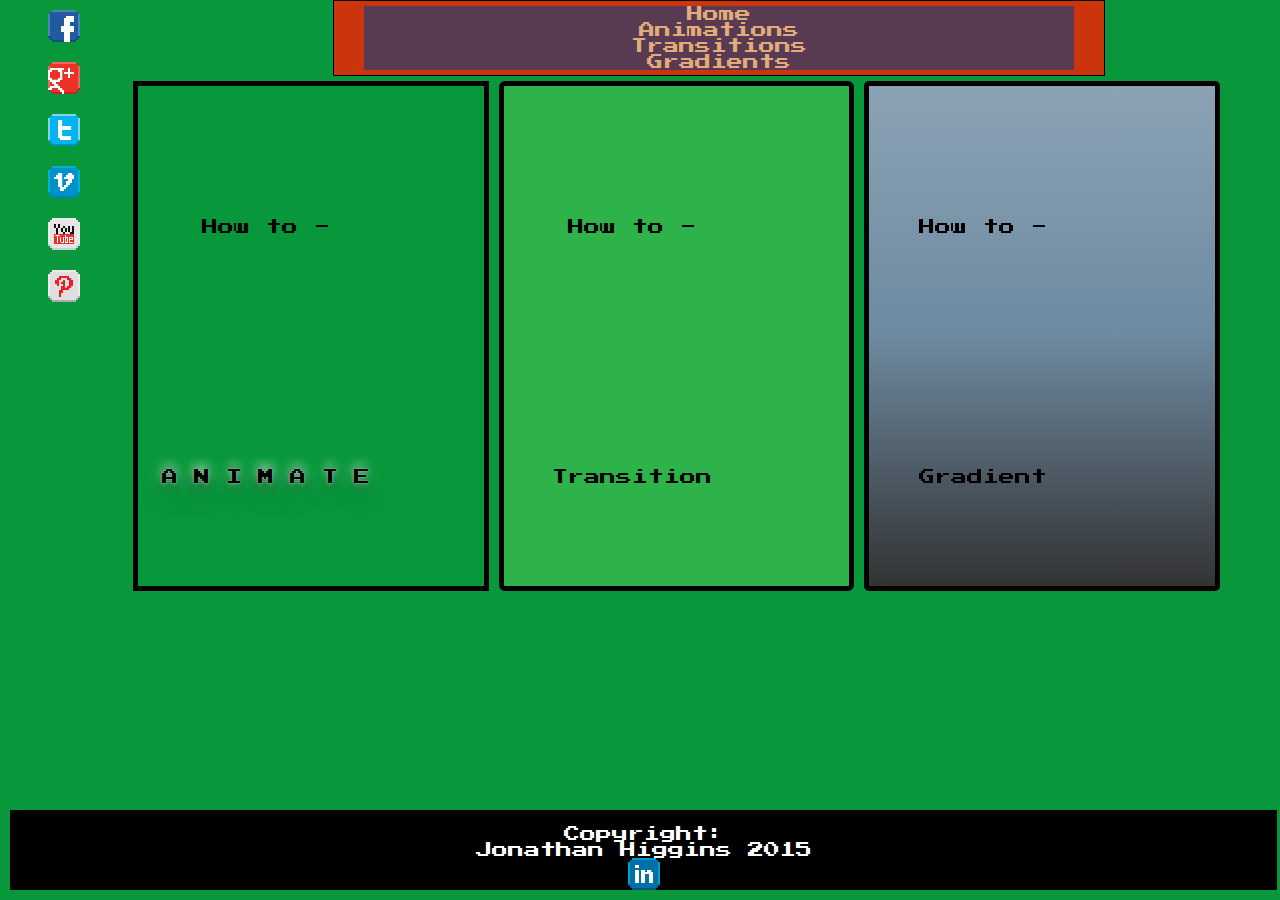
<file: Code Fountain/index.html>
<!DOCTYPE html>
<html>
	<head>
		 <meta charset="UTF-8"> 
		<title>Code Fountain Home Page</title>
		<link rel="stylesheet" type="text/css" href="css/main.css">
	</head>
	
	<body>
	<div id="wrapper">
		<header>
	<h1>www.codefountain.com</h1>
		</header>
		
		<nav>
			<ul>
				<li><a href="index.html" type="text/html" target="_self">Home</a></li>
				<li><a href="animation.html" type="text/html" target="_self">Animations</a></li>
				<li><a href="transition.html" type="text/html" target="_self">Transitions</a></li>
				<li><a href="gradient.html" type="text/html" target="_self">Gradients</a></li>
			</ul>
		</nav>
		
		<aside>
			<ul>
				<li><a href="http://www.facebook.com" alt="Facebook Logo"  target="_blank"  type="text/html"><img type="image/jpeg" src="images/icons/facebook.png"></a></li>
				<li><a href="https://plus.google.com/" alt="Google plus"   target="_blank"  type="text/html"><img type="image/jpeg" src="images/icons/google.png"></a></li>
				<li><a href="http://www.twitter.com" alt="Twitter Logo"   target="_blank" type="text/html"><img type="image/jpeg" src="images/icons/twitter.png"></a></li>
				<li><a href="http://www.vimeo.com" alt="Vimeo Logo"   target="_blank"  type="text/html"><img type="image/jpeg" src="images/icons/vimeo.png"></a></li>
				<li><a href="http://www.youtube.com" alt="Youtube Logo"   target="_blank"  type="text/html"><img type="image/jpeg" src="images/icons/youtube.png"></a></li>
				<li><a href="https://www.pinterest.com" alt="PinInterest Logo"   target="_blank"  type="text/html"><img type="image/jpeg" src="images/icons/pinterest.png"></a></li>
			</ul>
		</aside>
		
		<section>
			<div class="animate"><a href="animation.html"></a>
				<p>How to - </p>
				<span>A</span>
				<span>N</span>
				<span>I</span>
				<span>M</span>
				<span>A</span>
				<span>T</span>
				<span>E</span>
			</div>
			<div class="transition"><a href="transition.html" type="text/html" target="_self"></a><p>How to - Transition</p></div>
			<div class="gradient"><a href="gradient.html" type="text/html" target="_self"></a><p>How to - Gradient</p></div>
		</section>
		
	
		
		<footer>
		<p>Copyright: <a href="http://www.jonathanhiggins.ie">Jonathan Higgins 2015</a><a href="http://www.linked.in" alt="linkedin"   target="_blank"  type="text/html"><img type="image/jpeg" src="images/icons/linkedin.png"></a></p>
		</footer>
	</div>
	</body>
</html>
</file>
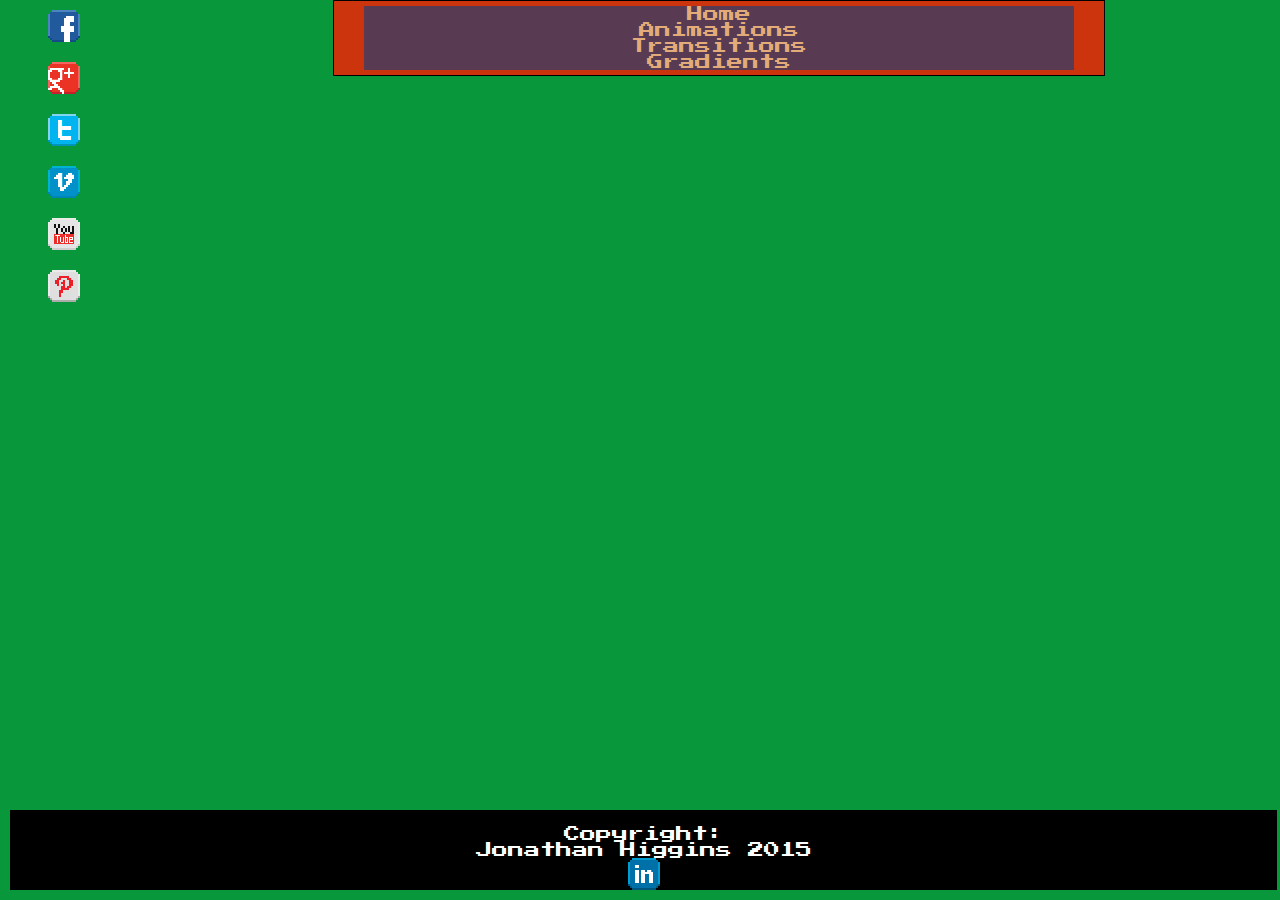
<file: Code Fountain/animation.html>
<!DOCTYPE html>
<html>
	<head>
		 <meta charset="UTF-8"> 
		<title>Code Fountain Home Page</title>
		<link rel="stylesheet" type="text/css" href="css/main.css">
	</head>
	
	<body>
	<div id="wrapper">
		<header>
	<h1>www.codefountain.com</h1>
		</header>
		
		<nav>
			<ul>
				<li><a href="index.html" type="text/html" target="_self">Home</a></li>
				<li><a href="animation.html" type="text/html" target="_self">Animations</a></li>
				<li><a href="transition.html" type="text/html" target="_self">Transitions</a></li>
				<li><a href="gradient.html" type="text/html" target="_self">Gradients</a></li>
			</ul>
		</nav>
		
		<aside>
			<ul>
				<li><a href="http://www.facebook.com" alt="Facebook Logo"  target="_blank"  type="text/html"><img type="image/jpeg" src="images/icons/facebook.png"></a></li>
				<li><a href="https://plus.google.com/" alt="Google plus"   target="_blank"  type="text/html"><img type="image/jpeg" src="images/icons/google.png"></a></li>
				<li><a href="http://www.twitter.com" alt="Twitter Logo"   target="_blank" type="text/html"><img type="image/jpeg" src="images/icons/twitter.png"></a></li>
				<li><a href="http://www.vimeo.com" alt="Vimeo Logo"   target="_blank"  type="text/html"><img type="image/jpeg" src="images/icons/vimeo.png"></a></li>
				<li><a href="http://www.youtube.com" alt="Youtube Logo"   target="_blank"  type="text/html"><img type="image/jpeg" src="images/icons/youtube.png"></a></li>
				<li><a href="https://www.pinterest.com" alt="PinInterest Logo"   target="_blank"  type="text/html"><img type="image/jpeg" src="images/icons/pinterest.png"></a></li>
			</ul>
		</aside>
		

	
		
		<footer>
		<p>Copyright: <a href="http://www.jonathanhiggins.ie">Jonathan Higgins 2015</a><a href="http://www.linked.in" alt="linkedin"   target="_blank"  type="text/html"><img type="image/jpeg" src="images/icons/linkedin.png"></a></p>
		</footer>
	</div>
	</body>
</html>
</file>
<file: Code Fountain/css/main.css>
@font-face {
	font-family:'8bit';
	src: url(../fonts/PressStart2P-Regular.woff);	
}

@font-face {
	font-family:'8bitmain';
	src: url(../fonts/CAYETANO.woff);
}

#wrapper > div a {
    display:block;
    color: #fff;
}

body {
  width: 100%;
  margin: 0 auto; 
  padding:0;
  background-color:#08973B;
  font-family:'8bit';
  }
  
 #wrapper {
	min-height:100%;
	position:relative;
	margin-bottom:-80px;
	-webkit-box-sizing:border-box;
    -moz-box-sizing:border-box;
    box-sizing:border-box;
  }
  
header {
	width:100%;
	height:10%;
	float:left;
	background-color:#000000;
	margin-bottom:5px;
	font-family:'8bit', Impact;
	text-align:center;
}

header h1 {
	color:white;
	text-align:center;
}

nav {
	width:74%;
	height:10%;
	float:right;
	padding-left:5px;
}

nav ul {
	text-decoration:none;
	word-spacing:60px;
	list-style-type: none;
	margin: 0;
	padding: 0;
	text-align:center;
	text-size:1.9em;
	width:75%;
	background-color:#CB340C;
	padding: 5px  30px;
	border:1px solid black;
}

nav ul li {
	display:inline;
	width:18%;
}

nav ul li a {
	background-color:#583A52;
	text-decoration:none;
}

nav ul li a:link {
	color:#E2AB79;
}

nav ul li a:visited {
	/* color:#AB6361; */
	color:#E2AB79;
}

nav ul li a:hover {
	color:#AF8F8F;
	text-decoration: undeline;
}

nav ul li a:active {
	text-decoration: undeline;
}

aside {
	width:10%;
	height:70%;
	float:left;
}

aside p {
margin-left:10px;
}

aside ul	{
list-style-type: none;
	margin: 0 auto;
	padding: 0;
}

aside img {
width:32px;
height:32px;
padding:5px;
margin:5px;
}


.animate, .gradient, .transition {
	float:left;
	width:20%;
	height:500px;
	border:5px solid black;
	padding-right:7%;
	margin:5px;
	display:inline-block;
}

div a {
display:block;
}

.transition {
	font-size: 1em;
	background: #2db34a;
	border-radius: 6px;
	
	line-height: 250px;
	text-align: center;
	transition-property: background, border-radius;
	transition-duration: 1s;
	transition-timing-function: linear;
	width: 20%;
}
.transition:hover {
  background: #ff7b29;
  border-radius: 50%;
}

.gradient {
	float:left;
	font-size: 1em;
	color: #fff;
	line-height: 250px;
	font-family: arial, sans-serif;
	text-decoration: none;
	border-radius: 0.3em;
	position: relative;
	background-color: #ccc;
	background-image: linear-gradient(to top, #333, #6d8aa0, #8ba2b4);
	-webkit-backface-visibility: hidden;
}

.gradient p {
margin-left:50px;
line-height:250px;
font-family:'8bit';
color:black;
}

.gradient:after {
	position: absolute;
	content: '';
	top: 0;
	left: 0;
	width: 100%;
	height: 100%;
	border-radius: 0.3em;
	background-image: linear-gradient(to top, #ccc, #ca5f5e, #d68584);
	transition: opacity 0.5s ease-out;
	opacity: 0;
	float:left;
}

.gradient:hover:after {
  opacity: 1;
}

.animate {
  text-align: center;
  text-transform: uppercase;
  font-family: '8bit', sans-serif;
  font-size: 1em;
  color: black;
  float:left;
  text-align:center;
  margin:5px;
  line-height:218px;
}

.animate p {
	line-height:250px;
	text-transform:none;
	}

.animate span {
  text-shadow:
    0 0 2px rgba(204, 208, 212,0.9),
    0 15px 25px rgba(0, 0, 0, 0.3),
    0 -2px 3px rgba(0, 0, 0, 0.1),
    0 -5px 10px rgba(255, 255, 255, 0.5),
    0 5px 10px rgba(0, 0, 0, 0.3),
    0 3px 4px rgba(255, 255, 255, 0.2),
    0 0 20px rgba(255, 255, 255, 0.45);
  
-webkit-animation: loading 1.2s ease-in-out infinite alternate;
-moz-animation: loading 1.2s ease-in-out infinite alternate;
-ms-animation: loading 1.2s ease-in-out infinite alternate;
animation: loading 1.2s ease-in-out infinite alternate;
}

@-webkit-keyframes loading {
	to { text-shadow:
    0 0 2px rgba(204, 208, 212,0.2),
    0 0 3px rgba(0, 0, 0, 0.02),
    0 0 0 rgba(0, 0, 0, 0),
    0 0 0 rgba(255, 255, 255, 0),
    0 0 0 rgba(0, 0, 0, 0),
    0 0 0 rgba(255, 255, 255, 0),
    0 0 0 rgba(255, 255, 255, 0);}
}

@-moz-keyframes loading {
	to { text-shadow:
    0 0 2px rgba(204, 208, 212,0.2),
    0 0 3px rgba(0, 0, 0, 0.02),
    0 0 0 rgba(0, 0, 0, 0),
    0 0 0 rgba(255, 255, 255, 0),
    0 0 0 rgba(0, 0, 0, 0),
    0 0 0 rgba(255, 255, 255, 0),
    0 0 0 rgba(255, 255, 255, 0);}
}

@-ms-keyframes loading {
	to { text-shadow:
    0 0 2px rgba(204, 208, 212,0.2),
    0 0 3px rgba(0, 0, 0, 0.02),
    0 0 0 rgba(0, 0, 0, 0),
    0 0 0 rgba(255, 255, 255, 0),
    0 0 0 rgba(0, 0, 0, 0),
    0 0 0 rgba(255, 255, 255, 0),
    0 0 0 rgba(255, 255, 255, 0);}
}

@keyframes loading {
	to { text-shadow:
    0 0 2px rgba(204, 208, 212,0.2),
    0 0 3px rgba(0, 0, 0, 0.02),
    0 0 0 rgba(0, 0, 0, 0),
    0 0 0 rgba(255, 255, 255, 0),
    0 0 0 rgba(0, 0, 0, 0),
    0 0 0 rgba(255, 255, 255, 0),
    0 0 0 rgba(255, 255, 255, 0);}
}

.animate span:nth-child(2) {
-webkit-animation-delay:0.2s;
   -moz-animation-delay:0.2s;
    -ms-animation-delay:0.2s;
        animation-delay:0.2s;
}
.animate span:nth-child(3) {
-webkit-animation-delay:0.4s;
   -moz-animation-delay:0.4s;
    -ms-animation-delay:0.4s;
        animation-delay:0.4s;
}
.animate span:nth-child(4) {
-webkit-animation-delay:0.6s;
   -moz-animation-delay:0.6s;
    -ms-animation-delay:0.6s;
        animation-delay:0.6s;
}
.animate span:nth-child(5) {
-webkit-animation-delay:0.8s;
   -moz-animation-delay:0.8s;
    -ms-animation-delay:0.8s;
        animation-delay:0.8s;
}
.animate span:nth-child(6) {
-webkit-animation-delay:1s;
   -moz-animation-delay:1s;
    -ms-animation-delay:1s;
        animation-delay:1s;
}
.animate span:nth-child(7) {
-webkit-animation-delay:1.2s;
   -moz-animation-delay:1.2s;
    -ms-animation-delay:1.2s;
        animation-delay:1.2s;
}

footer {
	width:99%;
	height:80px;
	background:#000000;
	color:#FFFFFF;
	font-family:'8bit';
	text-size:1.6em;
	clear:both;
	margin:10px;
	position:fixed;
	bottom:0px;
}

footer p,a {
color:white;
text-size:1.5em;
text-decoration:none;
text-align:center;
}
</file>
